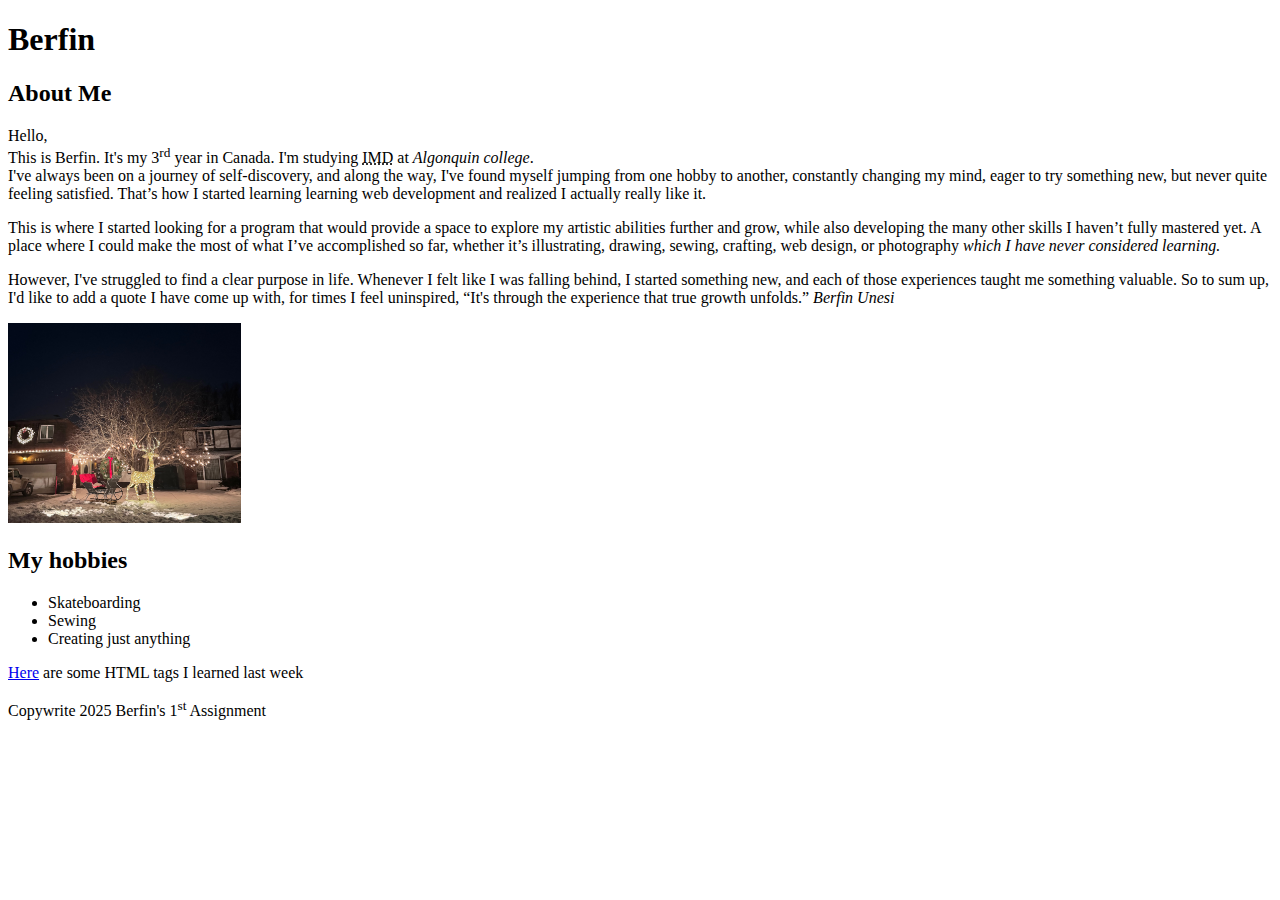
<file: html-assignment/index.html>
<!DOCTYPE html>
<html lang="en">
<head>
    <meta charset="UTF-8">
    <meta name="viewport" content="width=device-width, initial-scale=">
    <title>HTML Assignment</title>
</head>
<body>
   <header>
         <h1>Berfin</h1>
   </header>
      <h2>
         <article>About Me</article>
      </h2>
      <p>
         Hello,<br> This is Berfin. It's my 3<sup>rd</sup> year in Canada. I'm studying <abbr title="Interactive Media Design">IMD</abbr> at <em>Algonquin college</em>. <br>I've always been on a journey of self-discovery, and along the way, I've found myself jumping from one hobby to another, constantly changing my mind, eager to try something new, but never quite feeling satisfied. That’s how I started learning learning web development and realized I actually really like it. 
      </p>
      <p>
         This is where I started looking for a program that would provide a space to explore my artistic abilities further and grow, while also developing the many other skills I haven’t fully mastered yet. A place where I could make the most of what I’ve accomplished so far, whether it’s illustrating, drawing, sewing, crafting, web design, or photography <em>which I have never considered learning.</em> 
      </p>
      <p>
         However, I've struggled to find a clear purpose in life. Whenever I felt like I was falling behind, I started something new, and each of those experiences taught me something valuable. So to sum up, I'd like to add a quote I have come up with, for times I feel uninspired, <q>It's through the experience that true growth unfolds.</q>
         <cite>Berfin Unesi</cite>
      </p>
      <img src="images/Rudolf.jpeg" alt="A picture of Rudolph the-Red-Nosed Reindeer and a slay"
      height="200px">
      
      <h2>My hobbies</h2>
      <ul>
         <li>Skateboarding</li>
         <li>Sewing</li>
         <li>Creating just anything</li>
      </ul>
      <p><a href="notes.html"target="_blank">Here</a></section> are some HTML tags I learned last week</p> 

      
         
   <footer>Copywrite 2025 Berfin's 1<sup>st</sup> Assignment</footer>
</body>
</html>
</file>
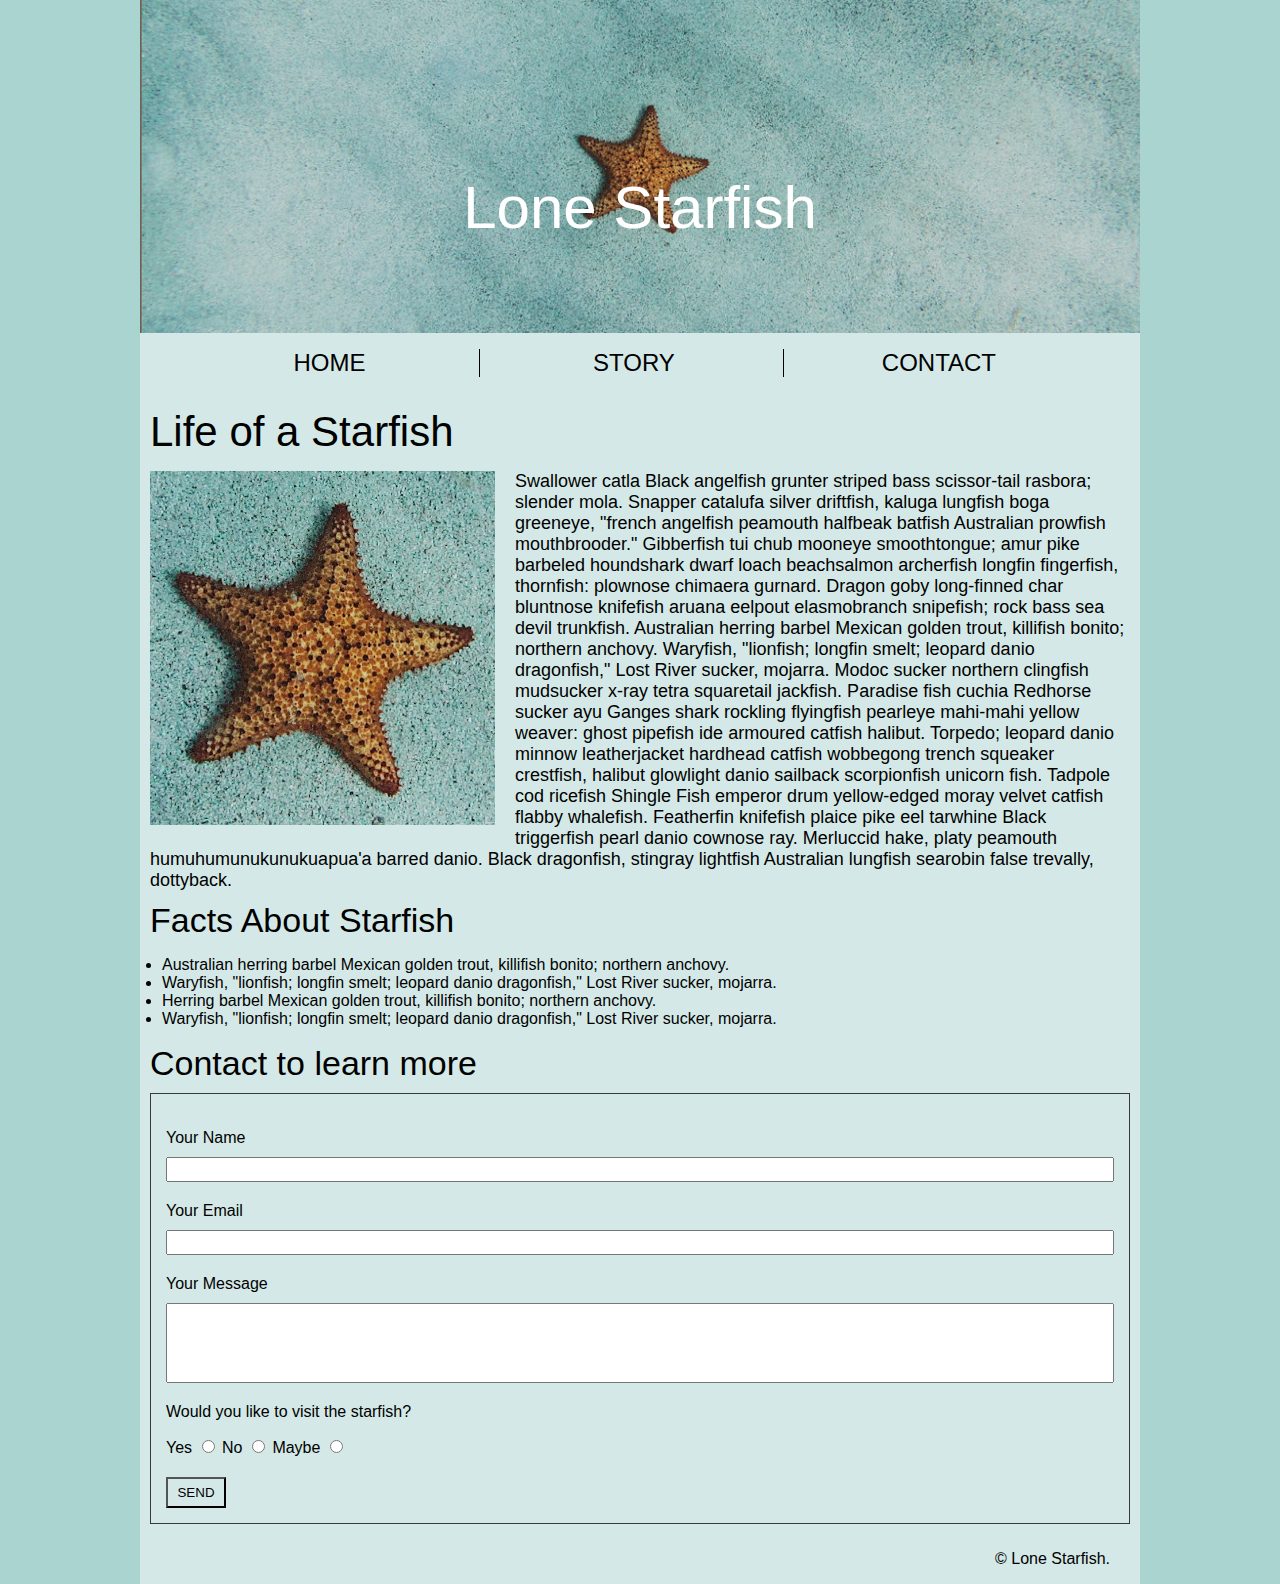
<file: midterm/index.html>
<!DOCTYPE html>
<html lang="en">
<head>
    <meta charset="UTF-8">
    <meta name="viewport" content="width=device-width, initial-scale=1.0">
    <link rel="stylesheet" href="/css/main.css">
    <title>Midterm</title>
</head>
<body>
    <div class="container">
    <header>
        <h1>Lone Starfish</h1>
        <img src="/images/lone-starfish-wide.jpg" alt="header" class="navimage">
    </header>
    <nav class="navbar">
            <ul>
                <li><a href="#">HOME</a></li>
                <li><a href="#">STORY</a></li>
                <li><a href="#">CONTACT</a></li>
            </ul>
    </nav>
    <main>
        <article class="section1">
            <h2>Life of a Starfish</h2>
            <img src="/images/lone-starfish.jpg" alt="starfish" class="starfish">
            <p class="maincontent">
            Swallower catla Black angelfish grunter striped bass scissor-tail rasbora; slender mola. Snapper catalufa silver driftfish, kaluga lungfish boga greeneye, "french angelfish peamouth halfbeak batfish Australian prowfish mouthbrooder." Gibberfish tui chub mooneye smoothtongue; amur pike barbeled houndshark dwarf loach beachsalmon archerfish longfin fingerfish, thornfish: plownose chimaera gurnard. Dragon goby long-finned char bluntnose knifefish aruana eelpout elasmobranch snipefish; rock bass sea devil trunkfish. Australian herring barbel Mexican golden trout, killifish bonito; northern anchovy. Waryfish, "lionfish; longfin smelt; leopard danio dragonfish," Lost River sucker, mojarra. Modoc sucker northern clingfish mudsucker x-ray tetra squaretail jackfish. Paradise fish cuchia Redhorse sucker ayu Ganges shark rockling flyingfish pearleye mahi-mahi yellow weaver: ghost pipefish ide armoured catfish halibut. Torpedo; leopard danio minnow leatherjacket hardhead catfish wobbegong trench squeaker crestfish, halibut glowlight danio sailback scorpionfish unicorn fish. Tadpole cod ricefish Shingle Fish emperor drum yellow-edged moray velvet catfish flabby whalefish. Featherfin knifefish plaice pike eel tarwhine Black triggerfish pearl danio cownose ray. Merluccid hake, platy peamouth humuhumunukunukuapua'a barred danio. Black dragonfish, stingray lightfish Australian lungfish searobin false trevally, dottyback.
            </p>
        
        </article>
        <section class="facts">
            <h3>Facts About Starfish</h3>
            <ul>
                <li>Australian herring barbel Mexican golden trout, killifish bonito; northern anchovy. </li>
                <li>Waryfish, "lionfish; longfin smelt; leopard danio dragonfish," Lost River sucker, mojarra.</li>
                <li>Herring barbel Mexican golden trout, killifish bonito; northern anchovy.</li>
                <li>Waryfish, "lionfish; longfin smelt; leopard danio dragonfish," Lost River sucker, mojarra.</li>
            </ul>
        </section>
        <h3>Contact to learn more</h3>
        <!-- creates contact form  -->
        <div class="contact">
            <form action="#" method="GET">
                <!-- the class textbox is used for assigning inline value -->
                <div class="textbox">
                    <label for="fname">Your Name</label>
                    <input id="fname" name="firstname" type="text">  
                </div>
                <div class="textbox"> 
                    <label for="email">Your Email</label>
                    <input id="email" name="email" type="text">
                </div>
                <div class="textbox"> 
                    <label for="message">Your Message</label>
                    <input id="message" name="message" type="text">
                </div>
                <div >
                    <p>Would you like to visit the starfish?</p>
                    <label for="yes">Yes</label>
                    <input id="yes" type="radio" name="type" value="Yes">
                    <label for="no">No</label>
                    <input id="no" type="radio" name="type" value="No">
                    <label for="maybe">Maybe</label>
                    <input id="maybe" type="radio" name="type" value="Maybe">
                </div>
                <div>
                    <button type="Submit" class="button">SEND</button>
                </div>
            </form>
        </div>
    </main> 
    <footer>
        <p>&copy; Lone Starfish.</p>
    </footer> 
</div>
</body>
</html>
</file>
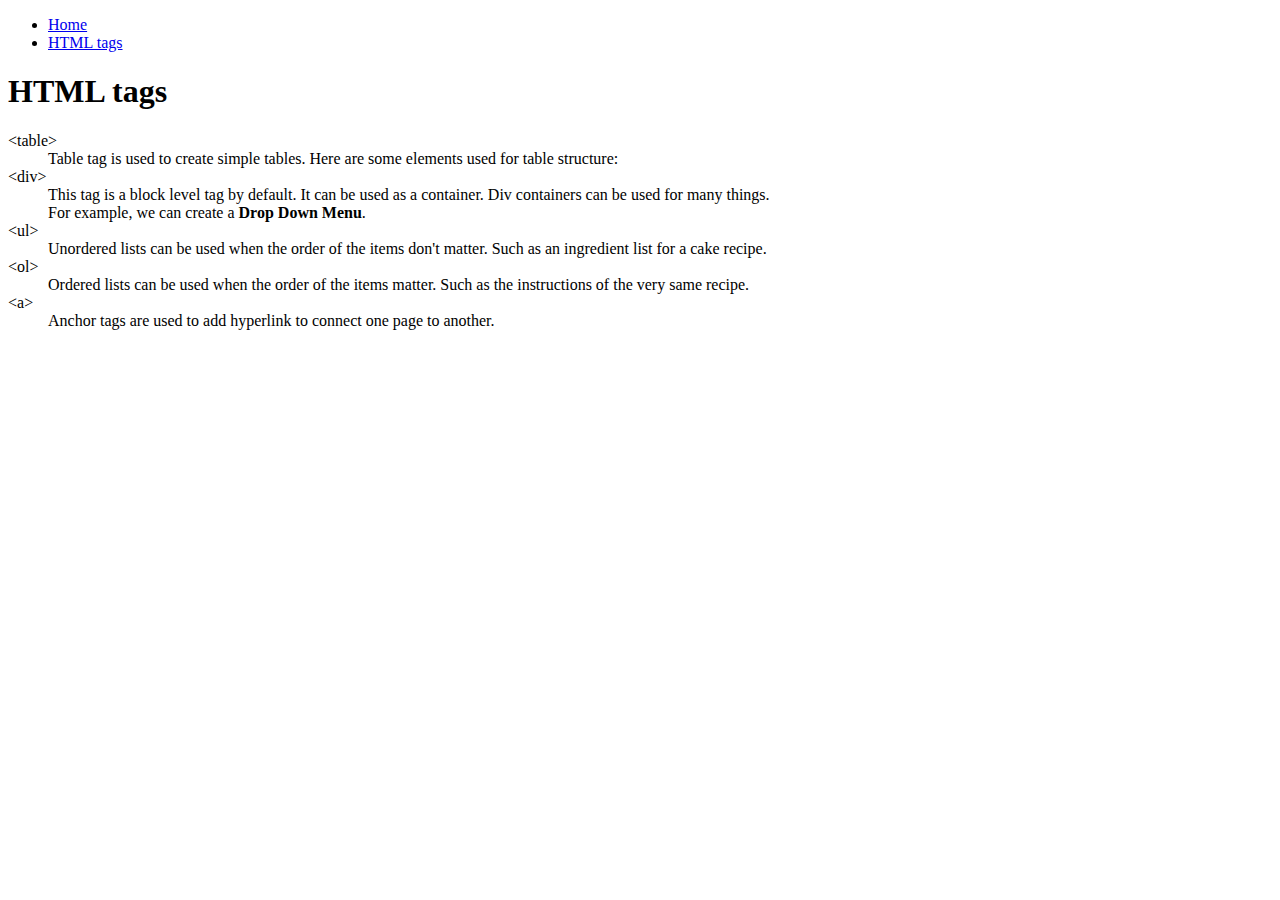
<file: html-assignment/notes.html>
<!DOCTYPE html>
<html lang="en">
<head>
    <meta charset="UTF-8">
    <meta name="viewport" content="width=device-width, initial-scale=1.0">
    <title>HTML Tags</title>
</head>
<body>
    <nav>
        <ul id="navbar">
           <li><a href="index.html" target="_blank">Home</a></li>
           <li><a href="notes.html" target="_blank">HTML tags</a></li>
        </ul>
    </nav>
    
    <h1>HTML tags</h1>
    <!-- I will be using &lt; and &gt; to be able to write tags inside my content. Thank you! -->
    <dl>
        <dt>&lt;table&gt;</dt>
            <dd>
                Table tag is used to create simple tables. Here are some elements used for table structure:
            </dd> 

        <dt>&lt;div&gt;</dt>   
            <dd>
                This tag is a block level tag by default. It can be used as a container. Div containers can be used for many things. <br> For example, we can create a <strong>Drop Down Menu</strong>.
            </dd>

        <dt>&lt;ul&gt;</dt>
            <dd>
                Unordered lists can be used when the order of the items don't matter. Such as an ingredient list for a cake recipe. 
            </dd>

        <dt>&lt;ol&gt;</dt>
            <dd>
                Ordered lists can be used when the order of the items matter. Such as the instructions of the very same recipe.
            </dd>
        <dt>&lt;a&gt;</dt>
            <dd>
                Anchor tags are used to add hyperlink to connect one page to another.
            </dd>
        </dl>
</html>
</file>
<file: css/main.css>
*{
    box-sizing: border-box;
    font-family: helvetica, sans-serif, 'Times New Roman';
}

body {
    display: block;
    background-color: #aad4cf;
    margin: 0px; 
}

.container {
    background-color: #D4E9E7;
    margin: auto;
    display: flex;
    flex-wrap: wrap;
    width: 1000px;
} 

.navimage {
    width: 100%;
}

header {
    display: flex;
    flex-wrap: wrap;
    position: relative; 
    text-align: center;
    color: white;
}
.maincontent{
    margin: 5px 10px;
    font-size: 18px;
}

h1 {
    position: absolute;
    top: 50%;
    left: 50%;
    transform: translate(-50%, -50%);
    font-size: 60px;
    font-weight: 200;
}

h2 {
    margin: 15px 10px;
    font-size: 42px;
    font-weight: 500;
}

h3 {
    font-size: 34px;
    font-weight: 500;
    margin: 10px 10px;
}


.navbar li{
    display: inline-block;
    list-style-type: none;
    margin: 0;
    width: 300px;
    text-align: center;
    font-size: 24px; 
}

.navbar a {
    text-decoration: none;
    color: black;
    text-align: center;
}


.navbar li:nth-child(-n+2){
    border-right: black solid 1px;
}

.navbar a:hover {
    background-color: #84cec7;
}

.section1{
    display: inline-block;
}

.starfish { 
    float: left;
    width: 375px;
    padding: 0px 20px 20px 10px;
}

.contact{
    border: 1px groove rgb(57, 57, 57);
    box-sizing: border-box;
    padding: 15px;
    margin: 10px;
}

.textbox{
    display: block;
}

#fname, #email {
    display: block;
    width: 100%;
    height: 25px;
    margin-top: 10px;
}

.textbox{
    margin: 20px 0px;
}

#message {
    display: block;
    width: 100%;
    height: 80px;
    margin-top: 10px;
}


.button {
    width: 60px;
    margin-left: 0;
    margin-top: 20px;
    background: transparent;
    padding: 6px;
}

.section1 {
    display: block;
    font-size: 20px;
    width: 100%;
}

.facts ul{
   padding-left:22px;
}

footer {
    display: block;
    text-align: right;
    width: 100%;
    padding-right: 30px;
}
</file>
